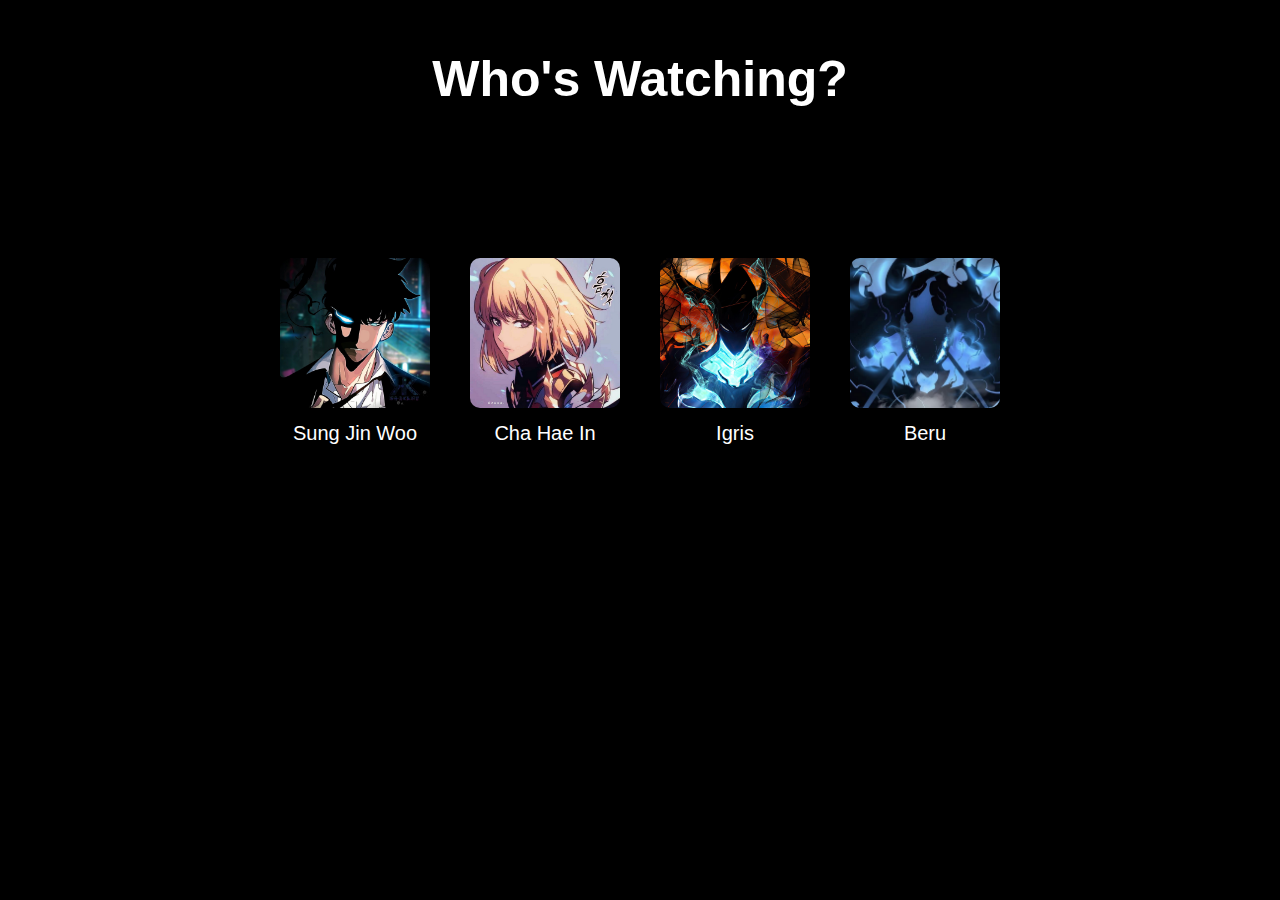
<file: index.html>
<!DOCTYPE html>
<html lang="en">
<head>
  <meta charset="UTF-8">
  <meta name="viewport" content="width=device-width, initial-scale=1">
  <link rel="icon" href="posters/logo.png" type="image/x-icon">
  <title>Who's Watching?</title>
  <link rel="stylesheet" href="style.css">
</head>
<body>

<section id="who-watching">
  <h1>Who's Watching?</h1>
  <div class="profiles">
    <div class="profile"><a href="home.html"><img src="posters/sung.jpg" alt="User 1"><p id="user">Sung Jin Woo</p></a></div>
    <div class="profile"><a href="home.html"><img src="posters/cha.jpg" alt="User 2"><p id="user">Cha Hae In</p></a></div>
    <div class="profile"><a href="home.html"><img src="posters/igris.jpg" alt="User 3"><p id="user">Igris</p></a></div>
    <div class="profile"><a href="home.html"><img src="posters/beru.jpg" alt="User 4"><p id="user">Beru</p></a></div>
  </div>
</section>

</body>
</html>
</file>
<file: style.css>
/* Reset */
* {
    margin: 0;
    padding: 0;
    box-sizing: border-box;
  }

  body{
    font-family: Arial, sans-serif;
  }
  
  /* Landing Page */
  #landing {
    position: relative;
    background: linear-gradient(rgba(0,0,0,0.6), rgba(0,0,0,0.6)), url('posters/netflix-bg.jpg') center/cover no-repeat;
    height: 100vh;
    display: flex;
    flex-direction: column;
    align-items: center;
    justify-content: center;
    color: white;
    text-align: center;
  }  

  .logo {
    width: 200px;
    margin-bottom: 20px;
  }
  .landing-text h1 {
    font-size: 3rem;
  }
  .landing-text h2 {
    font-size: 2rem;
    margin: 10px 0;
  }
  .email-form {
    margin-top: 20px;
  }
  .email-form input {
    padding: 10px;
    width: 300px;
    margin-right: 10px;
    background-color: rgba(0, 0, 0, 0.7); ;
  }
  .email-form button {
    padding: 10px 20px;
    background: red;
    color: white;
    border: none;
  }
  
  /* Who's Watching Page */
  #who-watching {
    background: black;
    color: white;
    height: 100vh;
    text-align: center;
    padding-top: 50px;
  }
  .profiles {
    display: flex;
    justify-content: center;
    margin-top: 150px;
  }
  .profile {
    margin: 0 20px;
  }

  .profile img:hover{
    border: 2px solid white;
  }
  .profile img {
    width: 150px;
    border-radius: 10px;
  }
  .profile p {
    margin-top: 10px;
    text-decoration: none;
  }
#who-watching h1{
    font-size: 50px;
  }

  #user{
    font-size: 20px;
    color: white;
  }
  
  a{
    text-decoration: none;
  }
  /* Netflix Home Page */
  .navbar {
    background: black;
    display: flex;
    align-items: center;
    padding: 10px 20px;
    color: white;
    justify-content: space-between;
    /* background: rgba(0, 0, 0, 0.7); */
    position: sticky;
    top: 0;
    z-index: 10;
  }
  .nav-logo {
    width: 100px;
  }
  .nav-links {
    display: flex;
    list-style: none;
    margin-left: 50px;
  }
  .nav-links li {
    margin: 0 15px;
    cursor: pointer;
  }
  .user-dropdown {
    margin-left: auto;
    position: relative;
  }
  .user-icon {
    width: 40px;
    border-radius: 5px;
    cursor: pointer;
  }
  .dropdown-menu {
    position: absolute;
    right: 0;
    /* top: 50px; */
    background: #333;
    display: none;
    flex-direction: column;
  }
  .dropdown-menu a {
    padding: 10px;
    color: white;
    text-decoration: none;
  }
  .user-dropdown:hover .dropdown-menu {
    display: flex;
  }


  /* Search Bar */
.search-container {
  margin-left: 330px;
}

.search-bar {
  width: 250px;
  padding: 8px;
  border-radius: 5px;
  border: 1px solid #333;
  background-color: #333;
  color: white;
  font-size: 1rem;
  transition: width 0.3s ease-in-out;
}

.search-bar:focus {
  width: 300px; /* Expands when clicked */
  outline: none;
  border-color: red;
}

.search-bar::placeholder {
  color: #bbb;
}
  
  .movie-section {
    padding: 20px;
    background: #111;
    color: white;
  }
  
  .top10 {
    display: flex;
    overflow-x: scroll;
  }
  .top10 .movie {
    margin-right: 70px;
    position: relative;
  }

 
  .top10 .rank {
    position: absolute;
    font-size: 3rem;
    top: 10px;
    left: 10px;
    margin-right: 100px;
    color: white;
    background: red;
    padding: 5px;
    border-radius: 50%;
  }
  .top10 video {
    width: 200px;
    height: 300px;
    object-fit: cover;
  }

/* Top 10 Movies Carousel */
.top10-carousel {
  position: relative;
}

.top10-carousel .carousel-container {
  display: flex;
  overflow-x: auto;
  overflow-y: hidden;
  padding: 0 100px 0 60px;
  gap: 20px;
  scroll-behavior: smooth;
  margin-left: 50px;
  margin-bottom: 20px;
}

.top10-carousel .arrow {
  position: absolute;
  top: 50%;
  transform: translateY(-50%);
  background: rgba(0,0,0,0.5);
  color: white;
  border: none;
  font-size: 2rem;
  cursor: pointer;
  padding: 10px;
  z-index: 5;
}

.top10-carousel .left {
  left: 10px;
}
.top10-carousel .right {
  right: 10px;
}
.top10-carousel .carousel-container::-webkit-scrollbar {
  display: none;
}

.top10-carousel .movie {
  flex-shrink: 0; /* <== VERY IMPORTANT */
  transition: all 0.3s ease;
  position: relative;
  width: 200px; /* a little wider to allow room */
  height: 225px;
  margin-right: 50px;
  /* margin-left: 0px; */
  overflow: visible;
}

.top10-carousel .movie .rank {
  position: absolute;
  top: 50%;
  left: -100px; /* push it left behind poster */
  transform: translateY(-50%);
  font-size: 250px;
  color: transparent;
  -webkit-text-stroke: 4px rgba(255, 255, 255, 0.3);
  z-index: 0;
  pointer-events: none;
}

.top10-carousel video {
  width: 150px;
  height: 225px;
  object-fit: cover;
  border-radius: 5px;
  position: relative;
  z-index: 1; /* video on top */
  transition: all 0.6s ease;
  z-index: 1; /* Keeps video on top of other elements */
  pointer-events: auto; /* Allow interaction */
}
.top10-carousel video:hover {
  transform: scale(1.05);
  z-index: 2;
  width: 500px;

}
.top10-carousel .movie:hover {
  width: 550px;
  z-index: 2;
}
  
  /* Carousel */
  .carousel {
    position: relative;
    margin-top: 20px;
  }
  .carousel-container {
    display: flex;
    overflow: hidden; /* hide scrollbars */
    scroll-behavior: smooth;
    margin-left: 50px;
    gap: 10px;
  }
  
  .carousel-item {
    margin-right: 10px;
    position: relative;
  }
  .carousel-item video {
    width: 200px;
    height: 130px;
    object-fit: cover;
  }
  .arrow {
    position: absolute;
    top: 40%;
    background: rgba(0,0,0,0.5);
    color: white;
    border: none;
    font-size: 2rem;
    cursor: pointer;
    padding: 10px;
    z-index: 1;
  }
  .left {
    left: 0;
  }
  .right {
    right: 0;
  }
  
  /* Hover play */
  video {
    transition: 0.3s ease;
  }
  video:hover {
    transform: scale(1.1);
    box-shadow: 0 0 10px rgba(255, 255, 255, 0.5);
  }
  

  /* Footer */
.footer {
  background-color: #111;
  color: #aaa;
  padding: 30px 0;
  font-size: 0.9rem;
  text-align: center;
}

.footer-content {
  display: flex;
  justify-content: space-between;
  max-width: 1200px;
  margin: 0 auto;
}

.footer-links ul, .footer-socials ul {
  list-style: none;
  padding: 0;
}

.footer-links li, .footer-socials li {
  margin-bottom: 10px;
}

.footer-links li a, .footer-socials li a {
  color: #aaa;
  text-decoration: none;
  transition: color 0.3s;
}

.footer-links li a:hover, .footer-socials li a:hover {
  color: white;
}

/* Social Media Icons */
.footer-socials {
  display: flex;
  flex-direction: column;
}

.footer-socials ul {
  padding-left: 0;
}

.footer-bottom {
  margin-top: 20px;
  font-size: 0.8rem;
  color: #777;
}

/* Responsive Design */
@media (max-width: 768px) {
  .footer-content {
    flex-direction: column;
    align-items: center;
  }
  
  .footer-links ul, .footer-socials ul {
    display: flex;
    justify-content: center;
    flex-wrap: wrap;
  }

  .footer-links li, .footer-socials li {
    margin-right: 20px;
  }
}
</file>
